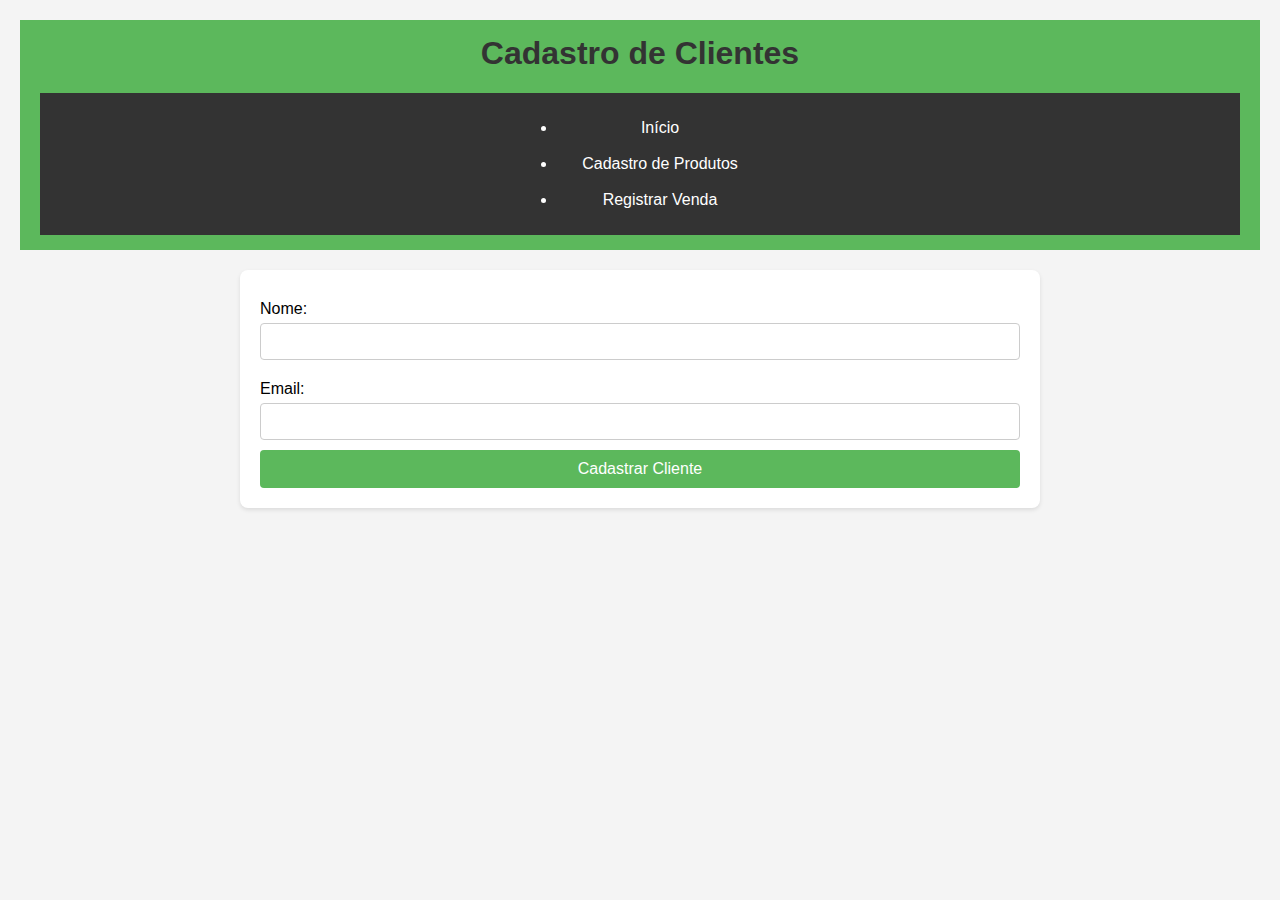
<file: clientes.html>
<!DOCTYPE html>
<html lang="pt-BR">
<head>
    <meta charset="UTF-8">
    <meta name="viewport" content="width=device-width, initial-scale=1.0">
    <title>Cadastro de Clientes</title>
    <link rel="stylesheet" href="styles.css">
</head>
<body>
    <header>
        <h1>Cadastro de Clientes</h1>
        <nav>
            <ul>
                <li><a href="index.html">Início</a></li>
                <br>
                <li><a href="produtos.html">Cadastro de Produtos</a></li>
                <br>
                <li><a href="vendas.html">Registrar Venda</a></li>
            </ul>
        </nav>
    </header>
    <main>
        <form id="formClientes">
            <label for="nomeCliente">Nome:</label>
            <input type="text" id="nomeCliente" required>
            <label for="emailCliente">Email:</label>
            <input type="email" id="emailCliente" required>
            <button type="submit">Cadastrar Cliente</button>
        </form>
        <div id="clientesCadastrados"></div>
    </main>
    <script src="clientes.js"></script>
</body>
</html>
</file>
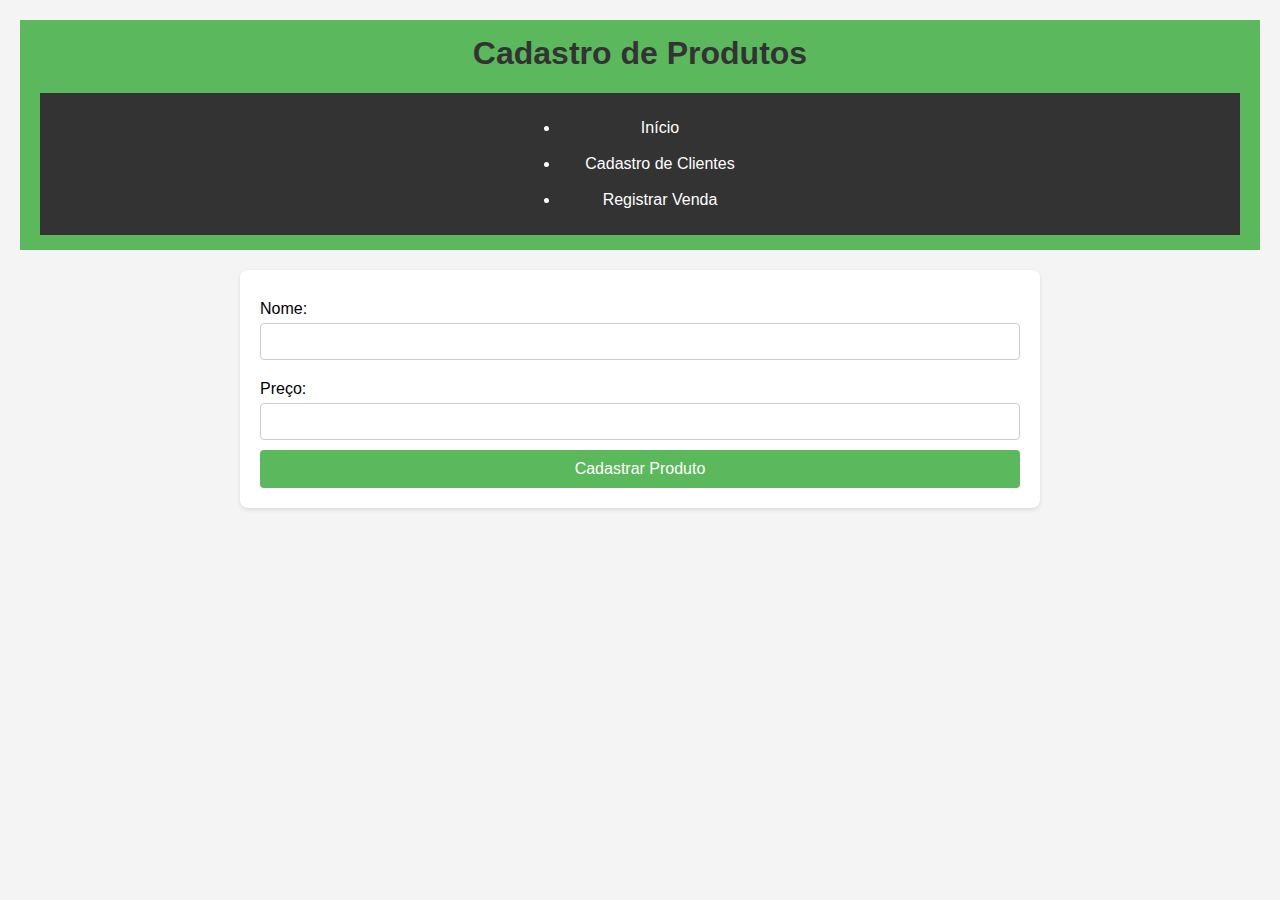
<file: produtos.html>
<!DOCTYPE html>
<html lang="pt-BR">
<head>
    <meta charset="UTF-8">
    <meta name="viewport" content="width=device-width, initial-scale=1.0">
    <title>Cadastro de Produtos</title>
    <link rel="stylesheet" href="styles.css">
</head>
<body>
    <header>
        <h1>Cadastro de Produtos</h1>
        <nav>
            <ul>
                <li><a href="index.html">Início</a></li>
                <br>
                <li><a href="clientes.html">Cadastro de Clientes</a></li>
                <br>
                <li><a href="vendas.html">Registrar Venda</a></li>
            </ul>
        </nav>
    </header>
    <main>
        <form id="formProdutos">
            <label for="nomeProduto">Nome:</label>
            <input type="text" id="nomeProduto" required>
            <label for="precoProduto">Preço:</label>
            <input type="number" id="precoProduto" required>
            <button type="submit">Cadastrar Produto</button>
        </form>
        <div id="produtosCadastrados"></div>
    </main>
    <script src="produtos.js"></script>
</body>
</html>
</file>
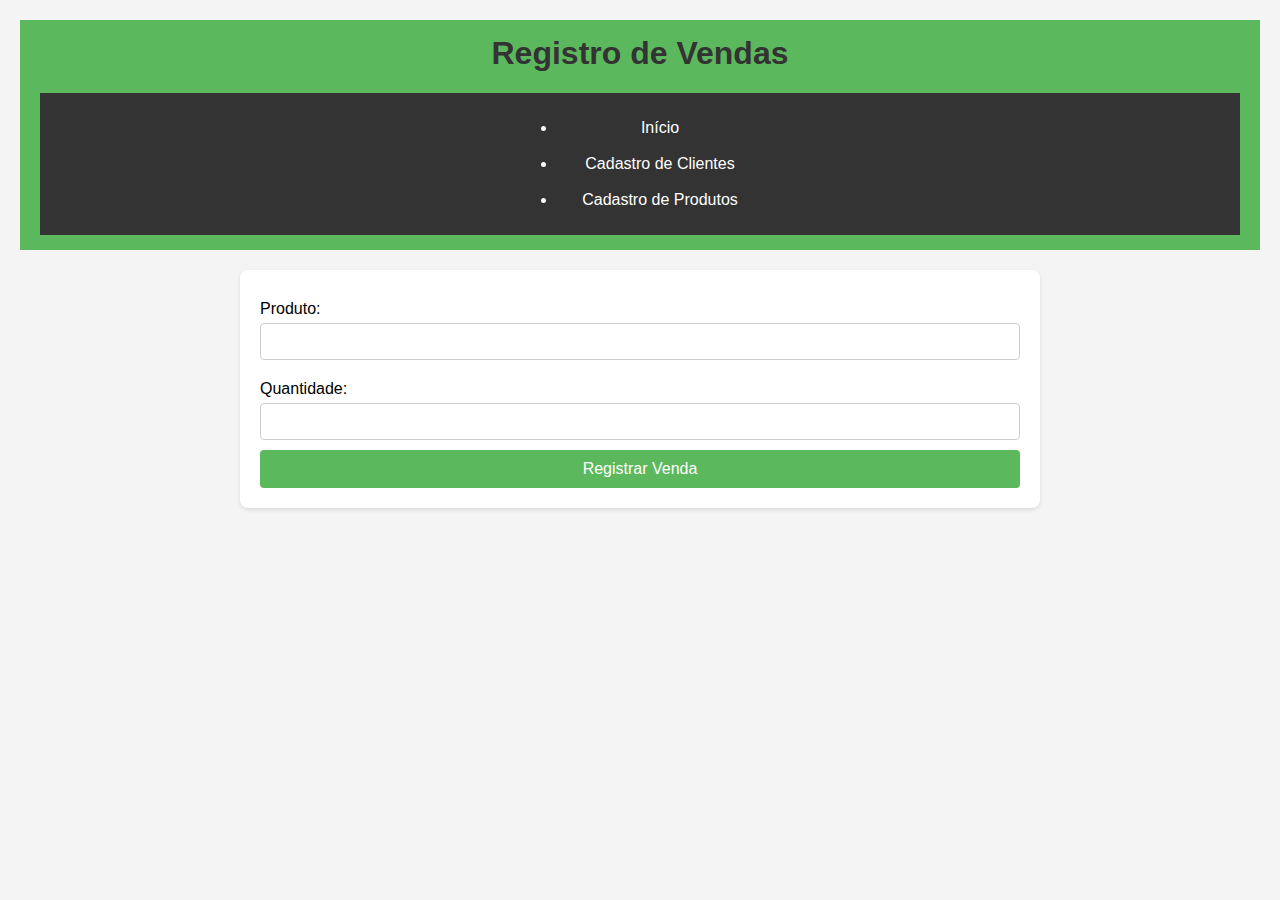
<file: vendas.html>
<!DOCTYPE html>
<html lang="pt-BR">
<head>
    <meta charset="UTF-8">
    <meta name="viewport" content="width=device-width, initial-scale=1.0">
    <title>Registro de Vendas</title>
    <link rel="stylesheet" href="styles.css">
</head>
<body>
    <header>
        <h1>Registro de Vendas</h1>
        <nav>
            <ul>
                <li><a href="index.html">Início</a></li>
                <br>
                <li><a href="clientes.html">Cadastro de Clientes</a></li>
                <br>
                <li><a href="produtos.html">Cadastro de Produtos</a></li>
            </ul>
        </nav>
    </header>
    <main>
        <form id="formVendas">
            <label for="produtoVendido">Produto:</label>
            <input type="text" id="produtoVendido" required>
            <label for="quantidadeVendida">Quantidade:</label>
            <input type="number" id="quantidadeVendida" required>
            <button type="submit">Registrar Venda</button>
        </form>
        <div id="vendasRegistradas"></div>
    </main>
    <script src="vendas.js"></script>
</body>
</html>
</file>
<file: styles.css>
body {
    font-family: Arial, sans-serif;
    background-color: #f4f4f4;
    margin: 0;
    padding: 20px;
}

header {
    background-color: #5cb85c;
    color: white;
    padding: 15px 20px;
    text-align: center;
}

h1, h2 {
    color: #333;
    text-align: center;
    margin-top: 0;
}

nav {
    background-color: #333;
    padding: 10px;
    display: flex;
    justify-content: center;
}

nav a {
    color: white;
    text-decoration: none;
    padding: 10px 20px;
    margin: 0 5px;
}

nav a:hover {
    background-color: #5cb85c;
    border-radius: 4px;
}

main {
    margin: 20px auto;
    max-width: 800px;
}

form {
    background: #fff;
    padding: 20px;
    margin-bottom: 20px;
    border-radius: 8px;
    box-shadow: 0 2px 4px rgba(0, 0, 0, 0.1);
}

label {
    display: block;
    margin: 10px 0 5px;
}

input[type="text"],
input[type="email"],
input[type="number"] {
    width: 100%;
    padding: 10px;
    margin-bottom: 10px;
    border: 1px solid #ccc;
    border-radius: 4px;
    box-sizing: border-box;
}

button {
    width: 100%;
    padding: 10px 20px;
    background-color: #5cb85c;
    color: white;
    border: none;
    border-radius: 4px;
    cursor: pointer;
    font-size: 16px;
}

button:hover {
    background-color: #4cae4c;
}

div {
    margin-top: 20px;
}

p {
    background: #e9ecef;
    padding: 10px;
    border-radius: 4px;
    box-shadow: 0 1px 2px rgba(0, 0, 0, 0.1);
}

footer {
    background-color: #333;
    color: white;
    text-align: center;
    padding: 10px;
    position: fixed;
    width: 100%;
    bottom: 0;
}
</file>
